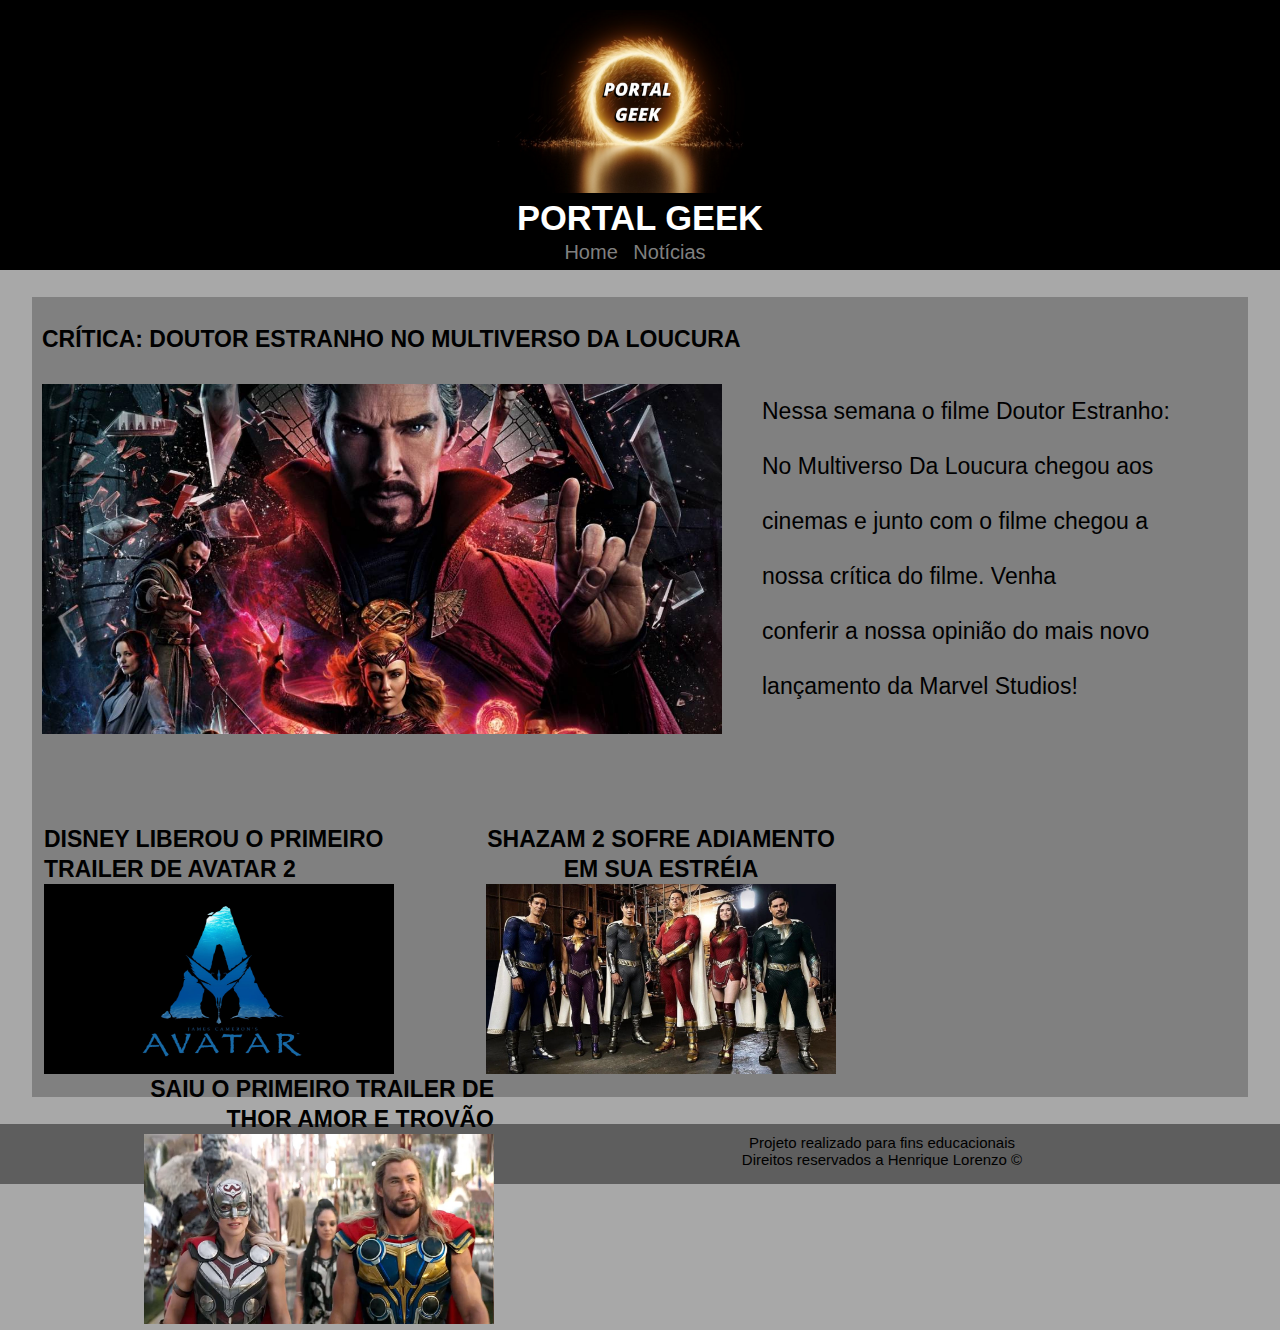
<file: index.html>
<!DOCTYPE html>
<html lang="pt-br">
<head>
    <meta charset="UTF-8">
    <meta http-equiv="X-UA-Compatible" content="IE=edge">
    <meta name="viewport" content="width=device-width, initial-scale=1.0">

    <!--Meta Tags-->
    <meta name="author" content="Henrique Lorenzo">
    <meta name="copyright" content="2022 © Henrique Lorenzo">
    <meta name="description" content="Notícias sobre filmes e séries">
    <meta name="keywords" content="Marvel, DC, Star Wars, Animais Fantásticos, Harry Potter, Notícias">
    <title>PORTAL GEEK</title>

    <!-- Estilo CSS -->
    <link rel="stylesheet" href="css/index.css">
</head>
<body>

    <!-- Cabeçalho -->
    <header>
        
        <!--Logo do site-->
        <div class="centralizar">
            <img class="img_cabecalho" src="imagens/pg.png">
        </div>

        <!--Título do site-->    
        <h2>
            <p class="titulo-site">
                PORTAL GEEK
            </p>
        </h2>
            
        <!--Barra de navegação do site-->
        <nav>
            <ul>
                <li>
                    <a href="index.html"> Home </a>
                </li>
                <li>
                    <a href="#Notícias"> Notícias </a>
                </li>
            </p>
        </nav>
    </header>

    <!-- Conteúdo principal -->
<main>
<br>
<section id="sessão" >
        <br>
        <!--Links para notícias-->
        <a id="Notícias">
            <a href="dr_estranho.html">
            <p id="txt_II"> CRÍTICA: DOUTOR ESTRANHO NO MULTIVERSO DA LOUCURA <br> <br> </p>
                <p class="cx_I">
                    <img src="imagens/doutor_estranho.jpg" id="img_I">
                </p>
                <p class = "cx_II">
                    Nessa semana o filme Doutor Estranho:<br>
                    No Multiverso Da Loucura chegou aos<br>
                    cinemas e junto com o filme chegou a<br>
                    nossa crítica do filme. Venha <br>
                    conferir a nossa opinião do mais novo<br> 
                    lançamento da Marvel Studios!<br> <br> <br>
                </p>
        </a>

        <a href="avatar.html">
            <div id = 'manchete'>
                <div class = 'txt_I'>DISNEY LIBEROU O PRIMEIRO <br> TRAILER DE AVATAR 2</div>
                    <img class = 'img_II' src="imagens/avatar.jpg">
            </div>
        </a>

        <a href="shazam.html">
            <div id = 'manchete_I'>
                <div class = 'txt_I'>SHAZAM 2 SOFRE ADIAMENTO <br> EM SUA ESTRÉIA</div>
                    <img class = 'img_II' src="imagens/shazam.jpg">
            </div>
        </a>

        <a href="thor.html">
            <div id = 'manchete_II'>
                <div class = 'txt_I'>SAIU O PRIMEIRO TRAILER DE <br> THOR AMOR E TROVÃO </div>
                    <img class = 'img_II' src="imagens/amor_trovao.jpg">
            </div>
        </a>
        </a>
</main>
</section>

    <!--Rodapé-->
    <br>
    <footer> Projeto realizado para fins educacionais <br> Direitos reservados a Henrique Lorenzo © <br> </footer>

</body>
</html>
</file>
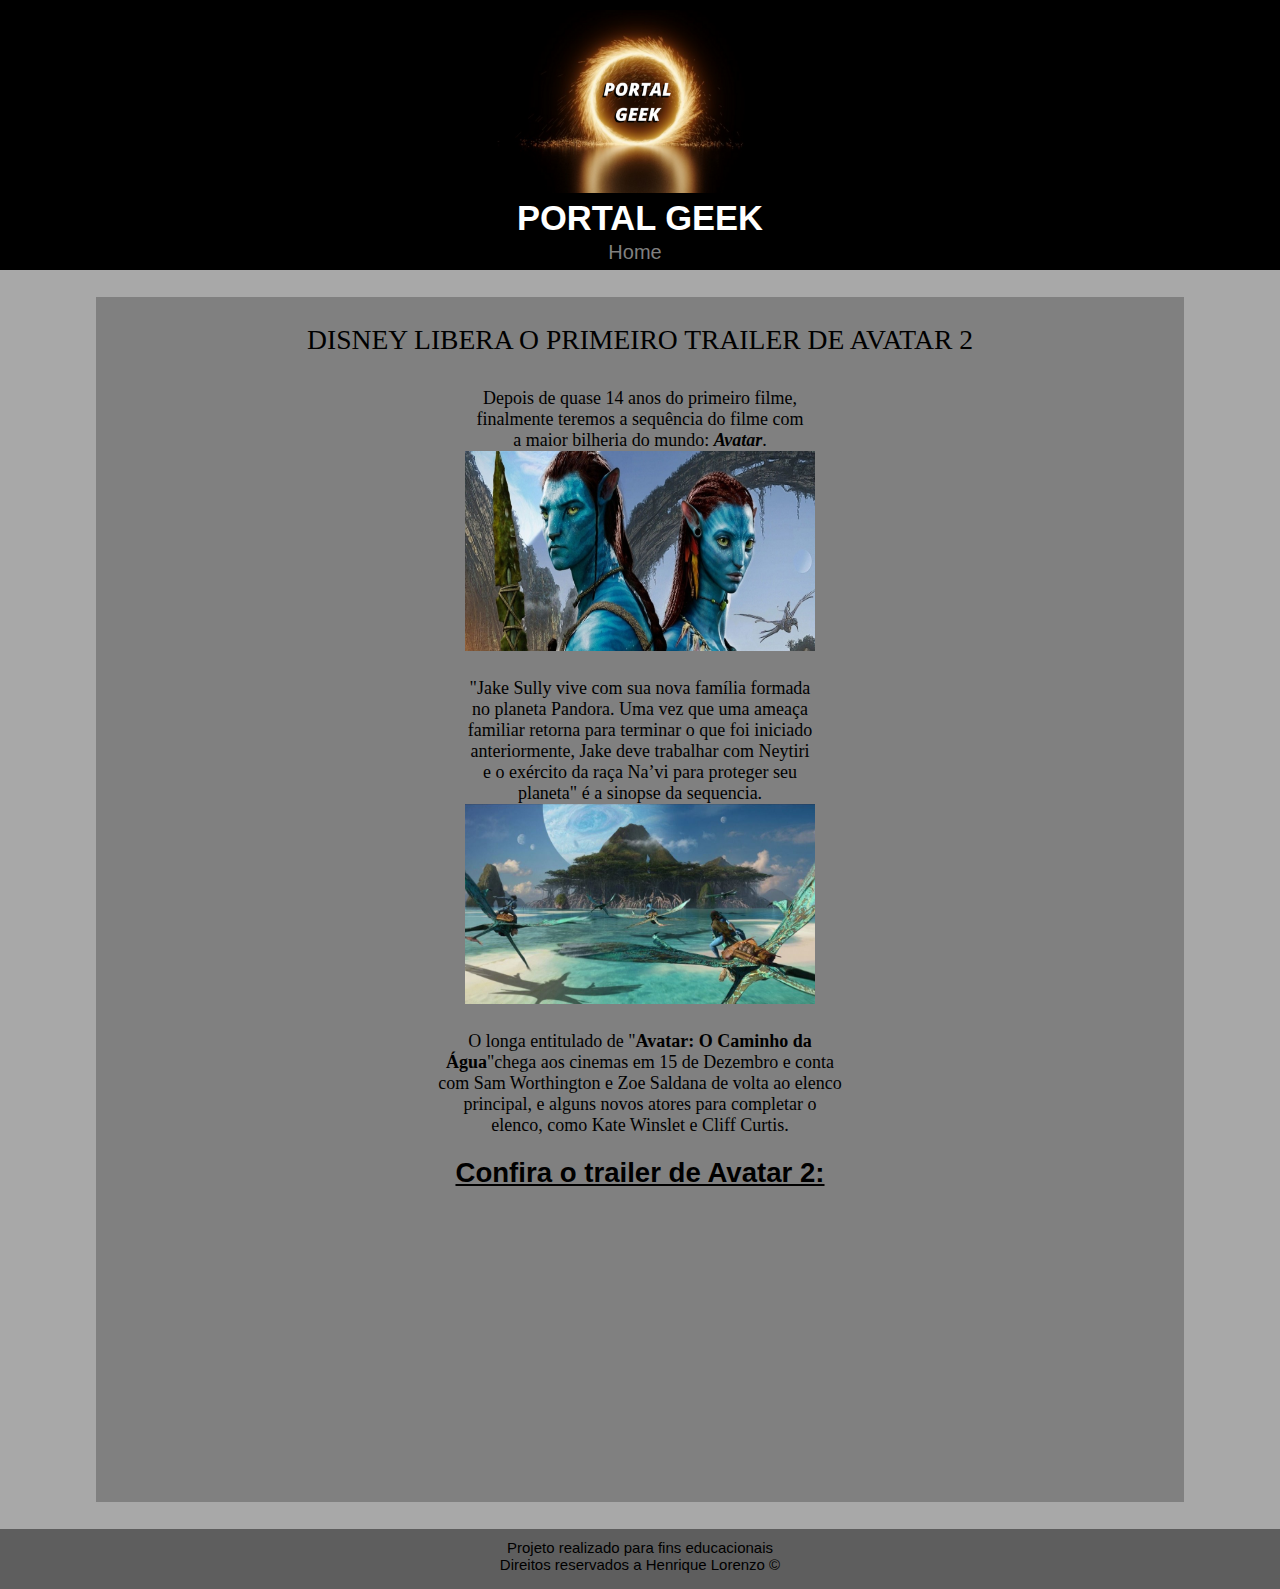
<file: avatar.html>
<!DOCTYPE html>
<html lang="pt-br">
<head>
    <meta charset="UTF-8">
    <meta http-equiv="X-UA-Compatible" content="IE=edge">
    <meta name="viewport" content="width=device-width, initial-scale=1.0">

    <!-- Meta Tags -->
    <meta name="author" content="Henrique Lorenzo">
    <meta name="copyright" content="2022 © Henrique Lorenzo">
    <meta name="description" content="Notícias sobre filmes e séries">
    <meta name="keywords" content="Disney, Avatar, Pandora, trailer, Avatar 2, O Caminho da Água">

    <!-- Título da página -->
    <title>Trailer de Avatar 2 foi lançado pela Disney</title>
    
    <!-- Estilo CSS -->
    <link rel="stylesheet" href="css/index.css">
    <link rel="stylesheet" href="css/estilo_avatar.css">
    
</head>
<body>

    <!-- Cabeçalho -->
    <header>
        <title> PORTAL GEEK </title>
        
        <!--Logo do site-->
        <div class="centralizar">
            <img class="img_cabecalho" src="imagens/pg.png">
        </div>

        <!--Título do site-->    
        <h2>
            <p class="titulo-site">
                PORTAL GEEK
            </p>
        </h2>
            
        <!--Barra de navegação do site-->
        <nav>
            <ul>
                <li>
                    <a href="index.html"> Home </a>
                </li>
            </ul>
        </nav>
    </header>

    <!-- Conteúdo principal -->
<main>
<br>
<section>
        <br>
        <p id="titulo">
            DISNEY LIBERA O PRIMEIRO TRAILER DE AVATAR 2 <br> <br>
        </p>

        <p class="materia">
            Depois de quase 14 anos do primeiro filme, <br>
            finalmente teremos a sequência do filme com <br>
            a maior bilheria do mundo: <strong><i>Avatar</i></strong>.
        </p>

        <img class = "fotos" src="imagens/avatar_.jpg">

        <p class="materia"><br>
            "Jake Sully vive com sua nova família formada <br>
            no planeta Pandora. Uma vez que uma ameaça <br>
            familiar retorna para terminar o que foi iniciado <br>
            anteriormente, Jake deve trabalhar com Neytiri <br>
            e o exército da raça Na’vi para proteger seu <br>
            planeta" é a sinopse da sequencia.
        </p>

        <img class = "fotos" src="imagens/avatar_l.jpg">

        <p class="materia"><br>
            O longa entitulado de "<strong>Avatar: O Caminho da <br>
            Água</strong>"chega aos cinemas em 15 de Dezembro e conta <br>
            com Sam Worthington e Zoe Saldana de volta ao elenco <br>
            principal, e alguns novos atores para completar o <br>
            elenco, como Kate Winslet e Cliff Curtis. <br> <br>
        </p>

        <p id = 'trailer'>
            Confira o trailer de Avatar 2:
        </p>
            <iframe id = 'yt' width="500" height="280" src="https://www.youtube.com/embed/jj_26-wAVhE" title="YouTube video player" frameborder="0" allow="accelerometer; autoplay; clipboard-write; encrypted-media; gyroscope; picture-in-picture" allowfullscreen></iframe>
        <br> <br>
</section>
</main>

    <!--Rodapé-->
    <br>
    <footer> Projeto realizado para fins educacionais <br> Direitos reservados a Henrique Lorenzo © <br> </footer>

</body>
</html>
</file>
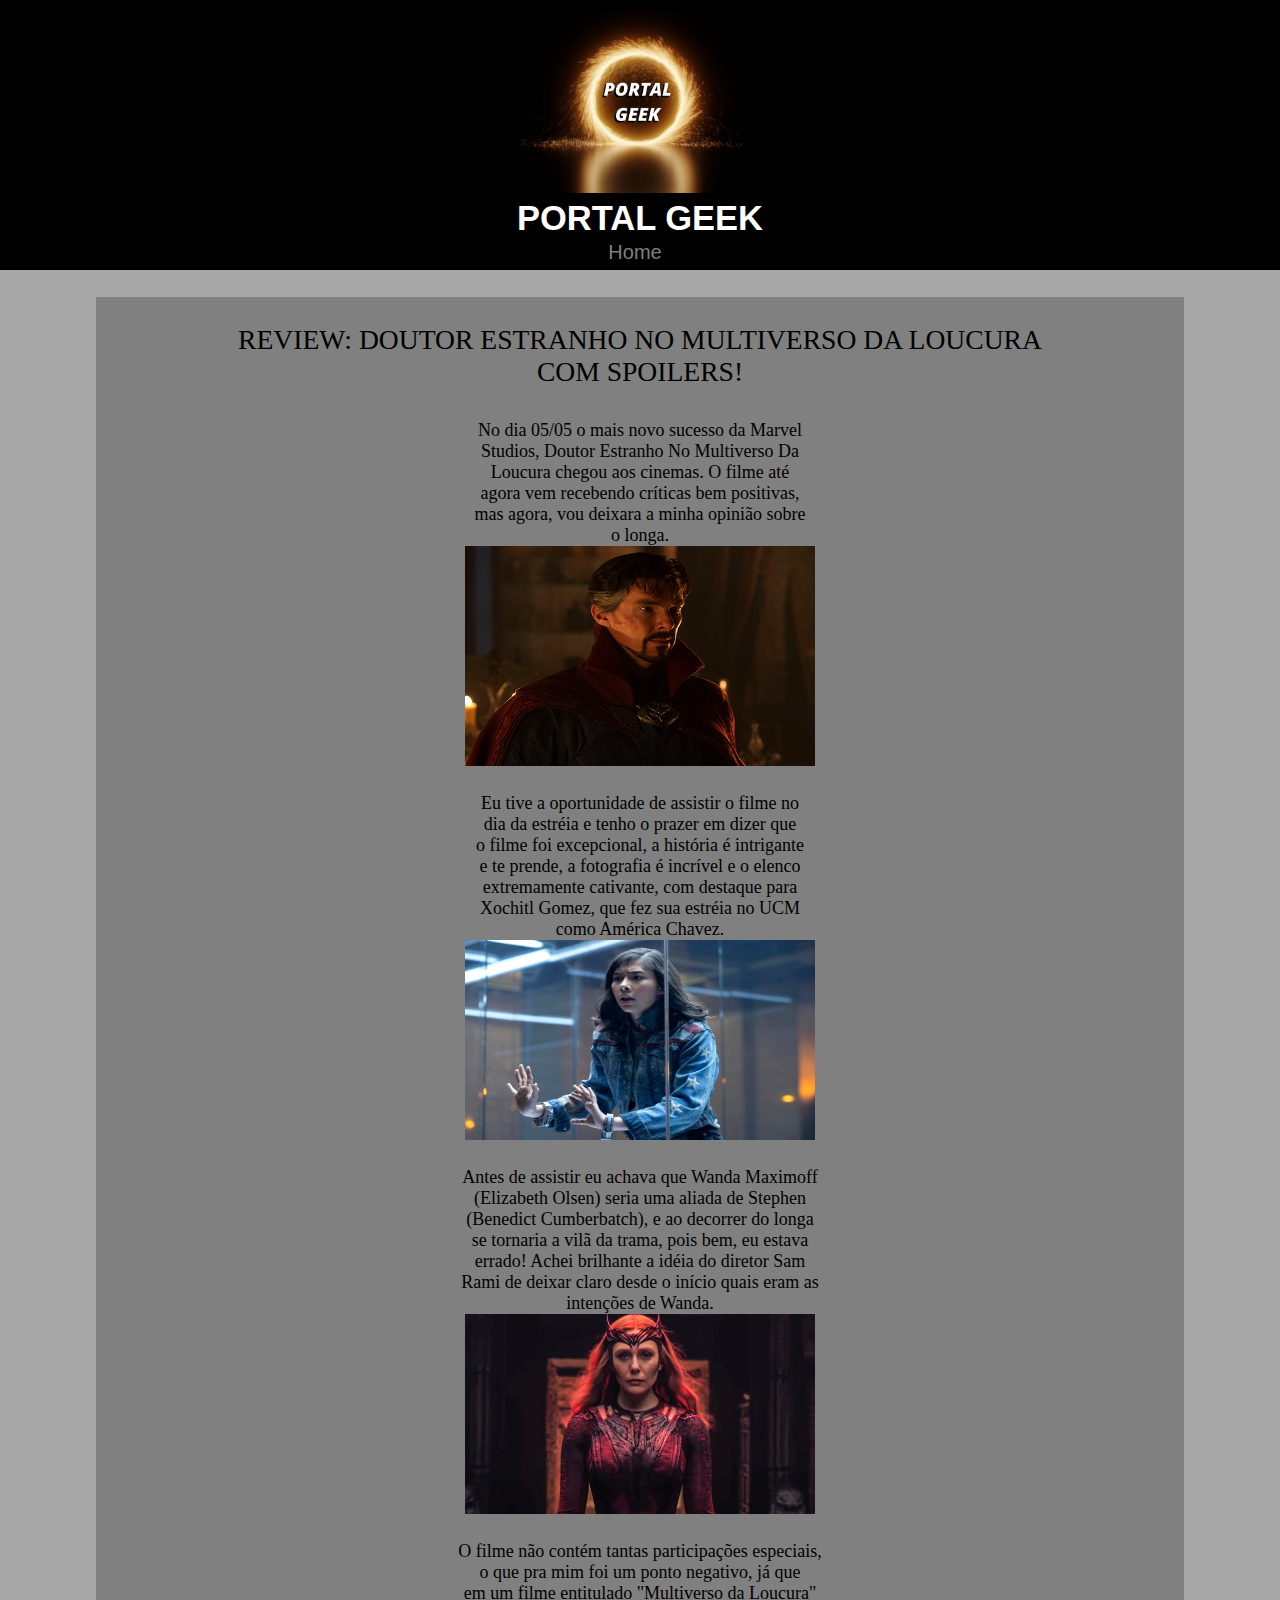
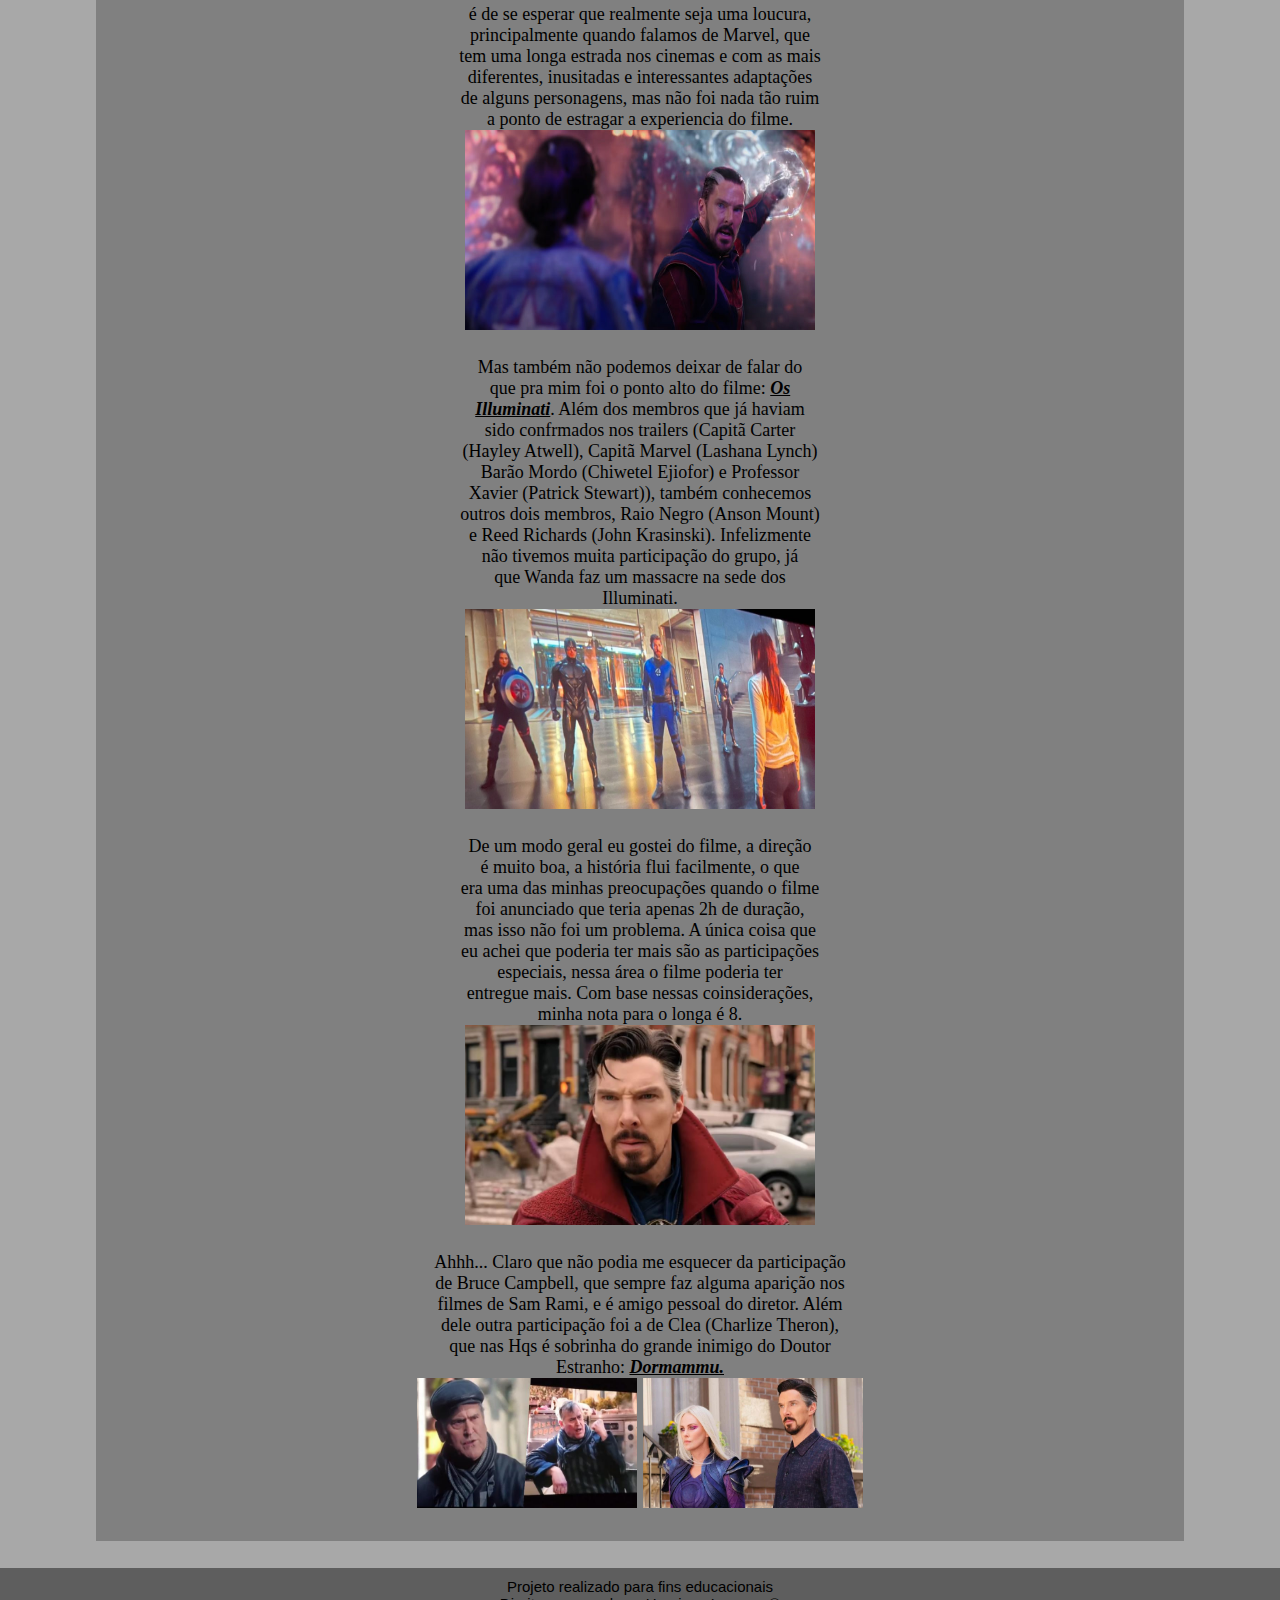
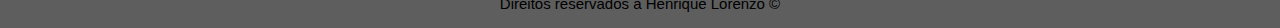
<file: dr_estranho.html>
<!DOCTYPE html>
<html lang="pt-br">
<head>
    <meta charset="UTF-8">
    <meta http-equiv="X-UA-Compatible" content="IE=edge">
    <meta name="viewport" content="width=device-width, initial-scale=1.0">

    <!-- Meta Tags -->
    <meta name="author" content="Henrique Lorenzo">
    <meta name="copyright" content="2022 © Henrique Lorenzo">
    <meta name="description" content="Notícias sobre filmes e séries">
    <meta name="keywords" content="Marvel, Doutor Estranho, Multiverso da Loucura, opinião, crítica">

    <!-- Título da página -->
    <title>Opinião sobre Doutor Estranho</title>

    <!-- Estilo CSS -->
    <link rel="stylesheet" href="css/index.css">
    <link rel="stylesheet" href="css/estilo_estranho.css">

</head>
<body>

    <!-- Cabeçalho -->
    <header>
            <title> PORTAL GEEK </title>
        
        <!--Logo do site-->
        <div class="centralizar">
            <img class="img_cabecalho" src="imagens/pg.png">
        </div>

        <!--Título do site-->    
        <h2>
            <p class="titulo-site">
                PORTAL GEEK
            </p>
        </h2>
            
        <!--Barra de navegação do site-->
        <nav>
            <ul>
                <li>
                    <a href="index.html"> Home </a>
                </li>
            </ul>
        </nav>
    </header>

    <!-- Conteúdo principal -->
<main>
<br>
<section>
        <br>
        <!--Título da matéria-->
        <p id="titulo">
            REVIEW: DOUTOR ESTRANHO NO MULTIVERSO DA LOUCURA<br>
            COM SPOILERS! <br> <br>
        </p>

        <!--Conteúdo da matéria -->
        <p class="materia">
            No dia 05/05 o mais novo sucesso da Marvel <br>
            Studios, Doutor Estranho No Multiverso Da <br>
            Loucura chegou aos cinemas. O filme até <br>
            agora vem recebendo críticas bem positivas, <br>
            mas agora, vou deixara a minha opinião sobre <br>
            o longa.
        </p>

        <img id="fotos" src="imagens/dr_estranho_.jpg">

        <p class="materia"><br>
            Eu tive a oportunidade de assistir o filme no<br>
            dia da estréia e tenho o prazer em dizer que<br>
            o filme foi excepcional, a história é intrigante <br>
            e te prende, a fotografia é incrível e o elenco <br>
            extremamente cativante, com destaque para <br>
            Xochitl Gomez, que fez sua estréia no UCM <br>
            como América Chavez.
        </p>

        <img class="fotos" src="imagens/america.jpg">

        <p class="materia"><br>
            Antes de assistir eu achava que Wanda Maximoff <br>
            (Elizabeth Olsen) seria uma aliada de Stephen <br>
            (Benedict Cumberbatch), e ao decorrer do longa <br>
            se tornaria a vilã da trama, pois bem, eu estava <br>
            errado! Achei brilhante a idéia do diretor Sam <br>
            Rami de deixar claro desde o início quais eram as <br>
            intenções de Wanda.
        </p>

        <img class="fotos" src="imagens/wanda.jpeg">

        <p class="materia"><br>
            O filme não contém tantas participações especiais, <br>
            o que pra mim foi um ponto negativo, já que <br>
            em um filme entitulado "Multiverso da Loucura" <br>
            é de se esperar que realmente seja uma loucura, <br>
            principalmente quando falamos de Marvel, que <br>
            tem uma longa estrada nos cinemas e com as mais <br>
            diferentes, inusitadas e interessantes adaptações <br>
            de alguns personagens, mas não foi nada tão ruim <br>
            a ponto de estragar a experiencia do filme.
        </p>

        <img class="fotos" src="imagens/estranho_america.jpg">

        <p class="materia"><br>
            Mas também não podemos deixar de falar do <br>
            que pra mim foi o ponto alto do filme: <strong><u><i> Os <br>
            Illuminati</i></u></strong>. Além dos membros que já haviam <br>
            sido confrmados nos trailers (Capitã Carter <br>
            (Hayley Atwell), Capitã Marvel (Lashana Lynch) <br>
            Barão Mordo (Chiwetel Ejiofor) e Professor <br>
            Xavier (Patrick Stewart)), também conhecemos <br>
            outros dois membros, Raio Negro (Anson Mount) <br>
            e Reed Richards (John Krasinski). Infelizmente <br>
            não tivemos muita participação do grupo, já <br>
            que Wanda faz um massacre na sede dos <br>
            Illuminati.
        </p>

        <img class="fotos" src="imagens/illuminati.jpg">

        <p class="materia"><br>
            De um modo geral eu gostei do filme, a direção <br>
            é muito boa, a história flui facilmente, o que <br>
            era uma das minhas preocupações quando o filme <br>
            foi anunciado que teria apenas 2h de duração, <br>
            mas isso não foi um problema. A única coisa que <br>
            eu achei que poderia ter mais são as participações <br>
            especiais, nessa área o filme poderia ter <br>
            entregue mais. Com base nessas coinsiderações, <br>
            minha nota para o longa é 8.
        </p>

        <img class="fotos" src="imagens/estranho.jpg">

        <p class="materia"><br>
            Ahhh... Claro que não podia me esquecer da participação<br>
            de Bruce Campbell, que sempre faz alguma aparição nos <br>
            filmes de Sam Rami, e é amigo pessoal do diretor. Além <br>
            dele outra participação foi a de Clea (Charlize Theron), <br>
            que nas Hqs é sobrinha do grande inimigo do Doutor <br>
            Estranho: <strong><u><i> Dormammu. </i></u></strong>
        </p>

        <img id = 'esp' src="imagens/bruce.jpg"> 
        <img id = 'esp_I' src="imagens/clea_estranho.jpg"> <br> <br>
</main>
</section>

    <!--Rodapé-->
    <br>
    <footer> Projeto realizado para fins educacionais <br> Direitos reservados a Henrique Lorenzo © <br> </footer>

</body>
</html>
</file>
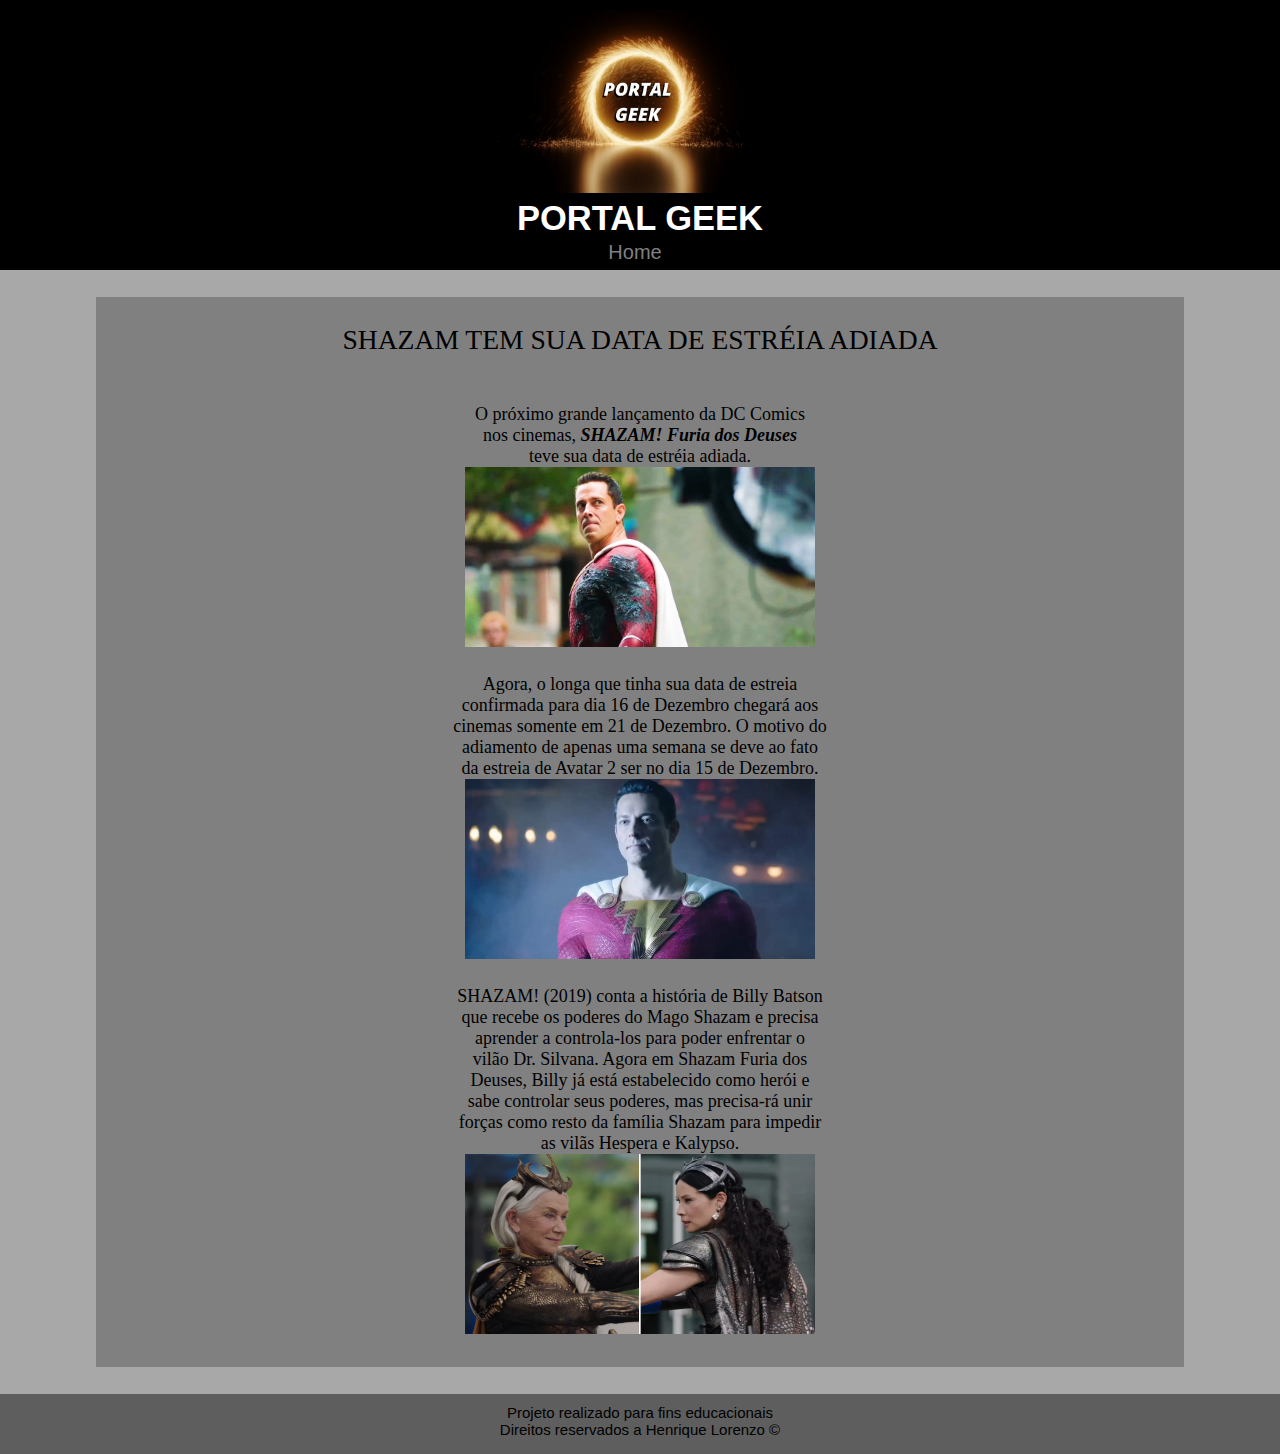
<file: shazam.html>
<!DOCTYPE html>
<html lang="pt-br">
<head>
    <meta charset="UTF-8">
    <meta http-equiv="X-UA-Compatible" content="IE=edge">
    <meta name="viewport" content="width=device-width, initial-scale=1.0">

    <!-- Meta Tags -->
    <meta name="author" content="Henrique Lorenzo">
    <meta name="copyright" content="2022 © Henrique Lorenzo">
    <meta name="description" content="Notícias sobre filmes e séries">
    <meta name="keywords" content="Shazam, Fúria dos Deuses, DC, Warner Bros, filme, Shazam">

    <!-- Título da página -->
    <title>Shazam 2 sofre adiamento</title>
    
    <!-- Estilo CSS -->
    <link rel="stylesheet" href="css/index.css">
    <link rel="stylesheet" href="css/estilo_shazam.css">
    
</head>
<body>

    <!-- Cabeçalho -->
    <header>
            <title> PORTAL GEEK </title>
        
        <!--Logo do site-->
        <div class="centralizar">
            <img class="img_cabecalho" src="imagens/pg.png">
        </div>

        <!--Título do site-->    
        <h2>
            <p class="titulo-site">
                PORTAL GEEK
            </p>
        </h2>
            
        <!--Barra de navegação do site-->
        <nav>
            <ul>
                <li>
                    <a href="index.html"> Home </a>
                </li>
            </ul>
        </nav>
    </header>

    <!-- Conteúdo principal -->
<main>
<br>
<section>
        <br>
            <!-- Título da Matéria -->
            <p id="titulo"> SHAZAM TEM SUA DATA DE ESTRÉIA ADIADA</p> <br>

            <!-- Conteúdo da Matéria -->
            <p class="materia">
                <br>
                O próximo grande lançamento da DC Comics <br>
                nos cinemas, <i><strong>SHAZAM! Furia dos Deuses</strong></i><br>
                teve sua data de estréia adiada.
            </p>

            <img class="fotos" src="imagens/shazam_l.jpg">

            <p class="materia"><br>
                Agora, o longa que tinha sua data de estreia <br>
                confirmada para dia 16 de Dezembro chegará aos <br>
                cinemas somente em 21 de Dezembro. O motivo do <br>
                adiamento de apenas uma semana se deve ao fato <br>
                da estreia de Avatar 2 ser no dia 15 de Dezembro.
            </p>

            <img class="fotos" src="imagens/shazam_.jpg">

            <p class="materia"><br>
                SHAZAM! (2019) conta a história de Billy Batson <br>
                que recebe os poderes do Mago Shazam e precisa <br>
                aprender a controla-los para poder enfrentar o <br>
                vilão Dr. Silvana. Agora em Shazam Furia dos <br>
                Deuses, Billy já está estabelecido como herói e <br>
                sabe controlar seus poderes, mas precisa-rá unir <br>
                forças como resto da família Shazam para impedir <br>
                as vilãs Hespera e Kalypso.
            </p>

            <img class="fotos" src="imagens/shazam_ll.jpg"> <br> <br>
</section>
<br>
</main>

<!--Rodapé-->
<footer> Projeto realizado para fins educacionais <br> Direitos reservados a Henrique Lorenzo © <br> </footer>

</body>
</html>
</file>
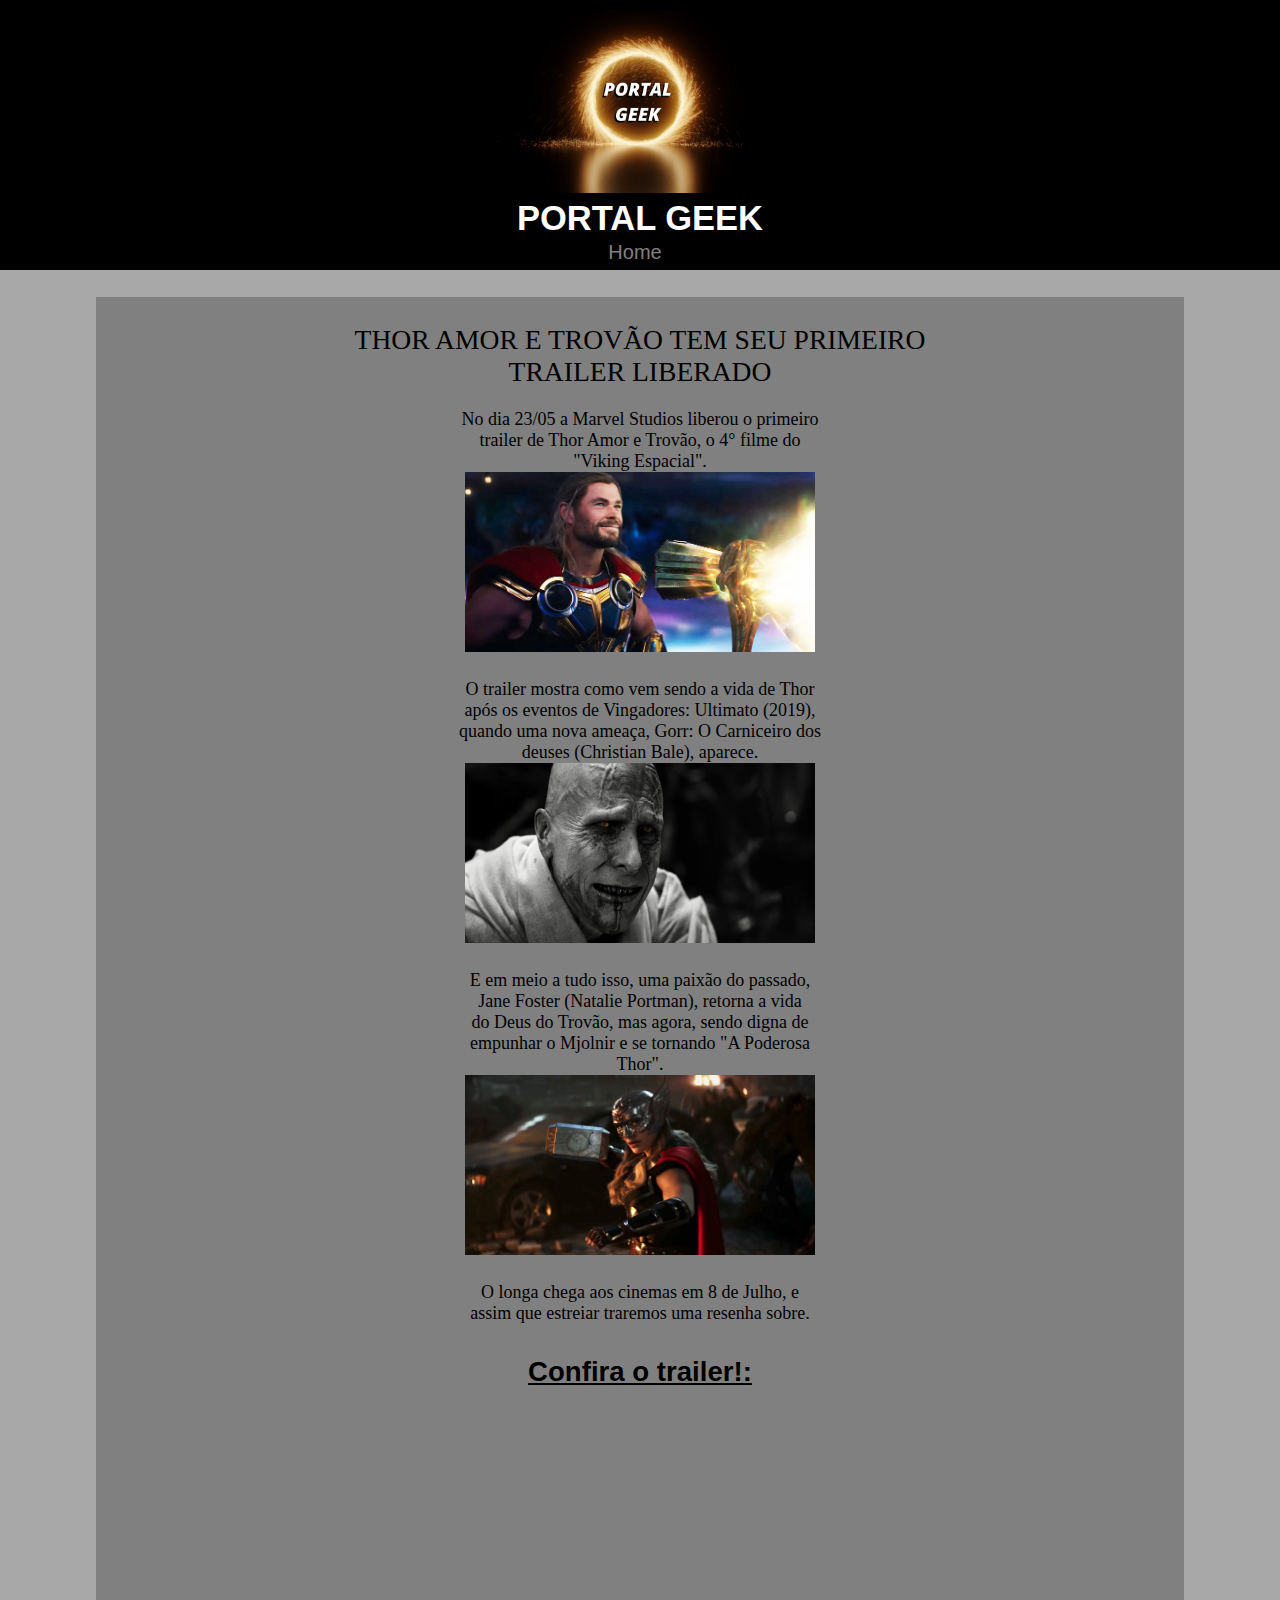
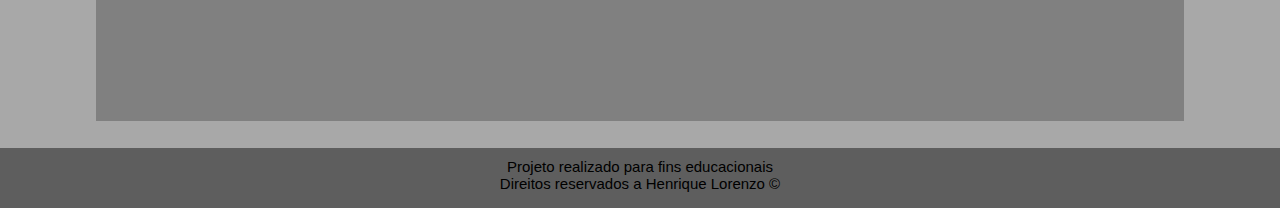
<file: thor.html>
<!DOCTYPE html>
<html lang="pt-br">
<head>
    <meta charset="UTF-8">
    <meta http-equiv="X-UA-Compatible" content="IE=edge">
    <meta name="viewport" content="width=device-width, initial-scale=1.0">

    <!-- Meta Tags -->
    <meta name="author" content="Henrique Lorenzo">
    <meta name="copyright" content="2022 © Henrique Lorenzo">
    <meta name="description" content="Notícias sobre filmes e séries">
    <meta name="keywords" content="Disney, cinema, Thor, Amor e Trovão, Jane Foster, UCM">

    <!-- Título da página -->
    <title>Marvel lança trailer de Thor Amor e Trovão</title>
    
    <!-- Estilo CSS -->
    <link rel="stylesheet" href="css/index.css">
    <link rel="stylesheet" href="css/estilo_thor.css">
    
</head>
<body>

    <!-- Cabeçalho -->
    <header>
        <title> PORTAL GEEK </title>
    
    <!--Logo do site-->
    <div class="centralizar">
        <img class="img_cabecalho" src="imagens/pg.png">
    </div>

    <!--Título do site-->    
    <h2>
        <p class="titulo-site">
            PORTAL GEEK
        </p>
    </h2>
        
    <!--Barra de navegação do site-->
    <nav>
        <ul>
            <li>
                <a href="index.html"> Home </a>
            </li>
        </ul>
    </nav>
    </header>
    <!-- Conteúdo principal -->
<main>
<br>
<section>
        <br>
        <!--Título da matéria-->
        <p id="titulo">
            THOR AMOR E TROVÃO TEM SEU PRIMEIRO <br> TRAILER LIBERADO <br>
        </p>

        <!--Conteúdo da matéria -->
        <p class="materia">
            <br>
            No dia 23/05 a Marvel Studios liberou o primeiro <br>
            trailer de Thor Amor e Trovão, o 4° filme do <br>
            "Viking Espacial".
        </p>

        <img class="fotos" src="imagens/thor.jpg">

        <p class="materia">
            <br>
            O trailer mostra como vem sendo a vida de Thor <br>
            após os eventos de Vingadores: Ultimato (2019), <br>
            quando uma nova ameaça, Gorr: O Carniceiro dos <br>
            deuses (Christian Bale), aparece.
        </p>

        <img class="fotos" src="imagens/gorr.jpg">

        <p class="materia">
            <br>
            E em meio a tudo isso, uma paixão do passado,<br>
            Jane Foster (Natalie Portman), retorna a vida<br>
            do Deus do Trovão, mas agora, sendo digna de <br>
            empunhar o Mjolnir e se tornando "A Poderosa <br>
            Thor". <br>
        </p>

        <img class="fotos" src="imagens/jane.png">

        <p class="materia">
            <br>
            O longa chega aos cinemas em 8 de Julho, e <br>
            assim que estreiar traremos uma resenha sobre. <br>
        </p>
        <p id="esp">
            <br>
            Confira o trailer!:   
        </p>
        <iframe width="500" height="300" src="https://www.youtube.com/embed/1c_W_4cNLn0" title="YouTube video player" frameborder="0" allow="accelerometer; autoplay; clipboard-write; encrypted-media; gyroscope; picture-in-picture" allowfullscreen></iframe>
        <p><br></p>
</section>
<br>
</main>

<!-- Rodapé -->
<footer> Projeto realizado para fins educacionais <br> Direitos reservados a Henrique Lorenzo © <br> </footer>

</body>
</html>
</file>
<file: css/index.css>
/* Zerando margem e espaçamento */
*{
    margin: 0px;
    padding: 0px;
}

/* Definições gerais */
header{
    background-color: black;
    padding: 10px;
    text-align: center;
    height: 250px;
}

.img_cabecalho{
    width: 300px;
}

body{
    background-color: rgb(168, 168, 168);
    font-family: Arial, Helvetica, sans-serif;
    font-size: 23px;
    color: black;
}

#sessão{
    margin: 0 auto;
    background-color: gray;
    width: 95%;
    height: 800px;
}

footer{
    font-family: 'Gill Sans', 'Gill Sans MT', Calibri, 'Trebuchet MS', sans-serif;
    font-size: 15px;
    text-align: center;
    padding: 10px;
    background-color: rgb(94, 94, 94);
    height: 40px;
}

/*Barra de controle do site*/
.titulo-site{
    color:white;
    display: inline-block;
}

li{
    list-style: none;
    display: inline;
    margin-right: 10px;
    font-size: 20px;
}

/* Formatação dosa links */
a{
    text-decoration: none;
}

a:link, a:visited{
    color: grey;
}

/* Trocar cor do link quando o cursor estiver em cima */
a:hover{
    background: rgb(29, 28, 28);
    border-radius: 5px 5px;
}


/*Título das notícias*/
.txt_I{
    color: black;
    font-weight: bold;
    padding-left: 0px;
    line-height: 30px;
}

#txt_II{
    color: black;
    font-weight: bold;
    padding-left: 10px;
    line-height: 30px;
}
/*Imagens das notícias*/
#img_I{
    width: 680px;
    height: 350px;
    padding-left: 10px;
}

.img_II{
    width: 350px;
    height: 190px;
}

/*Alinhar as manchetes*/
.cx_I{
    float: left;
    padding-left: 0px;
}

.cx_II{
    color: black;
    float: left;
    font-weight: normal;
    line-height: 55px;
    padding-left: 40px;

}

#manchete{
    float: left;
    padding-left: 12px;
    width: 350px;
    height: 250px;
}


#manchete_I{
    text-align: center;
    float: left;
    width: 350px;
    height: 250px;
    padding-left: 92px;

}

#manchete_II{
    text-align: right;
    float: left;
    width: 370px;
    height: 250px;
    padding-left: 92px;
}
</file>
<file: css/estilo_avatar.css>
/* Configurações de posicionamento */
main{
    text-align: center;
}

section{
    margin: 0 auto;
    background-color: gray;
    width: 85%;
    text-align: center;
}

/* Formatação do texto */
#titulo{
    font-family: Bernard MT Condensed;
    font-size: larger;
}

.materia{
    font-family: Cambria, Cochin, Georgia, Times, 'Times New Roman', serif;
    font-size: large;
}

/* Formatação das imagens */
.fotos{
    width: 350px;
    height: 200px;
}

/*Trailer Avatar*/
#trailer{
    font: arial;
    font-size: larger;
    font-weight: bold;
    text-decoration: underline;
}
</file>
<file: css/estilo_estranho.css>
/* Configurações de posicionamento */
main{
    text-align: center;
}

section{
    margin: 0 auto;
    background-color: gray;
    width: 85%;
    text-align: center;
}

/* Formatação dao texto */
#titulo{
    font-family: Bernard MT Condensed;
    font-size: larger;
}

.materia{
    font-family: Cambria, Cochin, Georgia, Times, 'Times New Roman', serif;
    font-size: large;
}

/* Formatação das imagens */
.fotos{
    width: 350px;
    height: 200px;
}

#fotos{
    width: 350px;
    height: 220px;
}

#esp{
    width: 220px;
    height: 130px;
}

#esp_I{
    width: 220px;
    height: 130px;
}
</file>
<file: css/estilo_shazam.css>
/* Configurações de posicionamento */
main{
    text-align: center;
}

section{
    margin: 0 auto;
    background-color: gray;
    width: 85%;
    text-align: center;
}

/* Formatação do texto */
#titulo{
    font-family: Bernard MT Condensed;
    font-size: larger;
}

.materia{
    font-family: Cambria, Cochin, Georgia, Times, 'Times New Roman', serif;
    font-size: large;
}

/* Formatação das imagens */
.fotos{
    width: 350px;
    height: 180px;
}
</file>
<file: css/estilo_thor.css>
/* Configurações de posicionamento */
main{
    text-align: center;
}

section{
    margin: 0 auto;
    background-color: gray;
    width: 85%;
    text-align: center;
}

/* Formatação dao texto */
#titulo{
    font-family: Bernard MT Condensed;
    font-size: larger;
}

.materia{
    font-family: Cambria, Cochin, Georgia, Times, 'Times New Roman', serif;
    font-size: large;
}

#esp{
    font-family: Arial;
    font-size: larger;
    font-weight: bold;
    text-decoration: underline;
}

/* Formatação das imagens */
.fotos{
    width: 350px;
    height: 180px;
}
</file>
